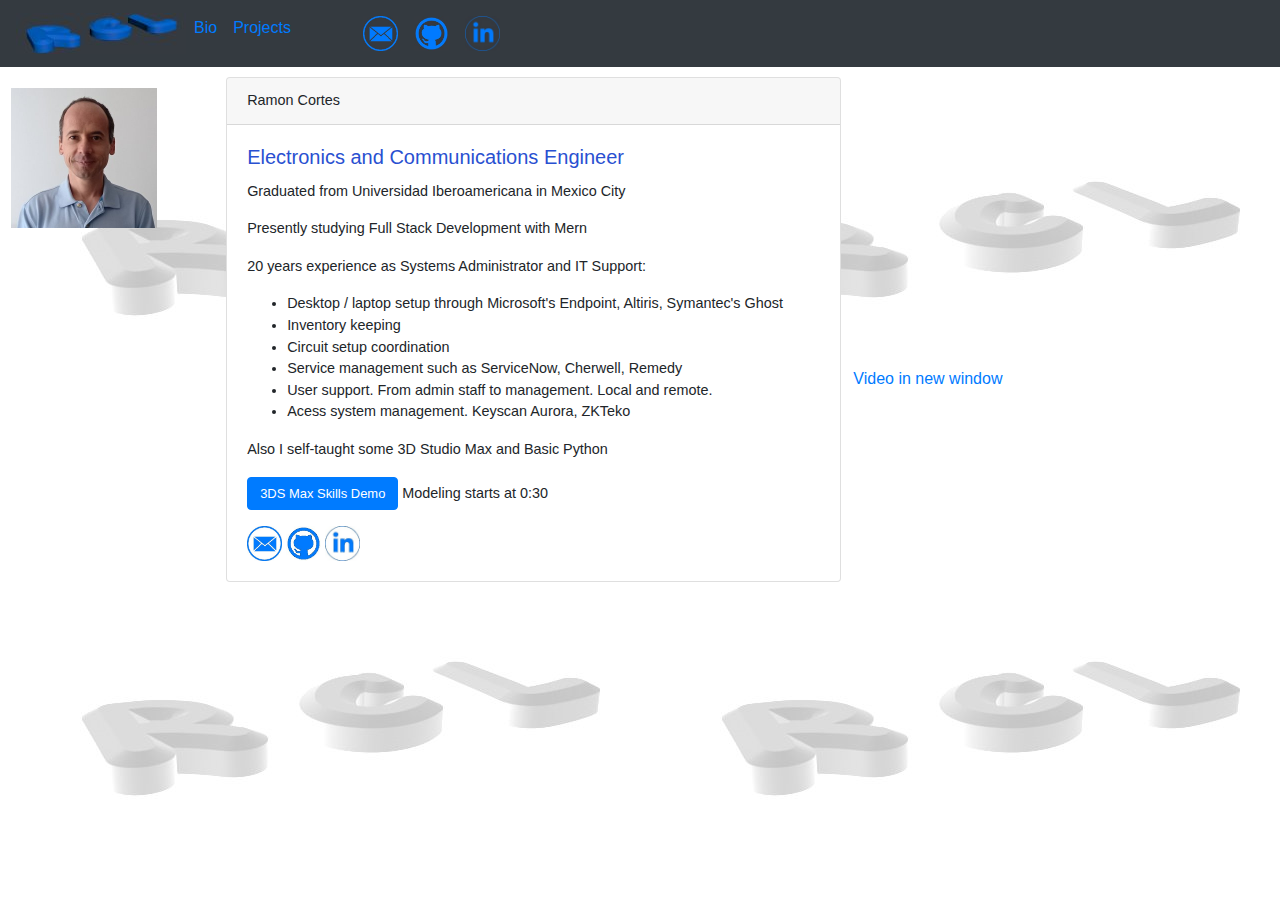
<file: bio.html>
<!DOCTYPE html>
<html lang="en">
<head>
  <!-- Copied from Bootstrap "Getting started"-->
  <meta charset="UTF-8">
  <meta name="viewport" content="width=device-width, initial-scale=1, shrink-to-fit=no">
  <link rel="stylesheet" href="https://cdn.jsdelivr.net/npm/bootstrap@4.3.1/dist/css/bootstrap.min.css" integrity="sha384-ggOyR0iXCbMQv3Xipma34MD+dH/1fQ784/j6cY/iJTQUOhcWr7x9JvoRxT2MZw1T" crossorigin="anonymous">

  <link rel="stylesheet" type="text/css" href="./rcl_portfolio.css">
  <title>Bio</title>
</head>
<body id="body">
  


  <script type="text/javascript" src="./rcl_portfolio.js"></script>

  <!-- Copied from Bootstrap "Getting started"-->
  <script src="https://code.jquery.com/jquery-3.3.1.slim.min.js" integrity="sha384-q8i/X+965DzO0rT7abK41JStQIAqVgRVzpbzo5smXKp4YfRvH+8abtTE1Pi6jizo" crossorigin="anonymous"></script>
    <script src="https://cdn.jsdelivr.net/npm/popper.js@1.14.7/dist/umd/popper.min.js" integrity="sha384-UO2eT0CpHqdSJQ6hJty5KVphtPhzWj9WO1clHTMGa3JDZwrnQq4sF86dIHNDz0W1" crossorigin="anonymous"></script>
    <script src="https://cdn.jsdelivr.net/npm/bootstrap@4.3.1/dist/js/bootstrap.min.js" integrity="sha384-JjSmVgyd0p3pXB1rRibZUAYoIIy6OrQ6VrjIEaFf/nJGzIxFDsf4x0xIM+B07jRM" crossorigin="anonymous"></script>
  
</body>
</html>
</file>
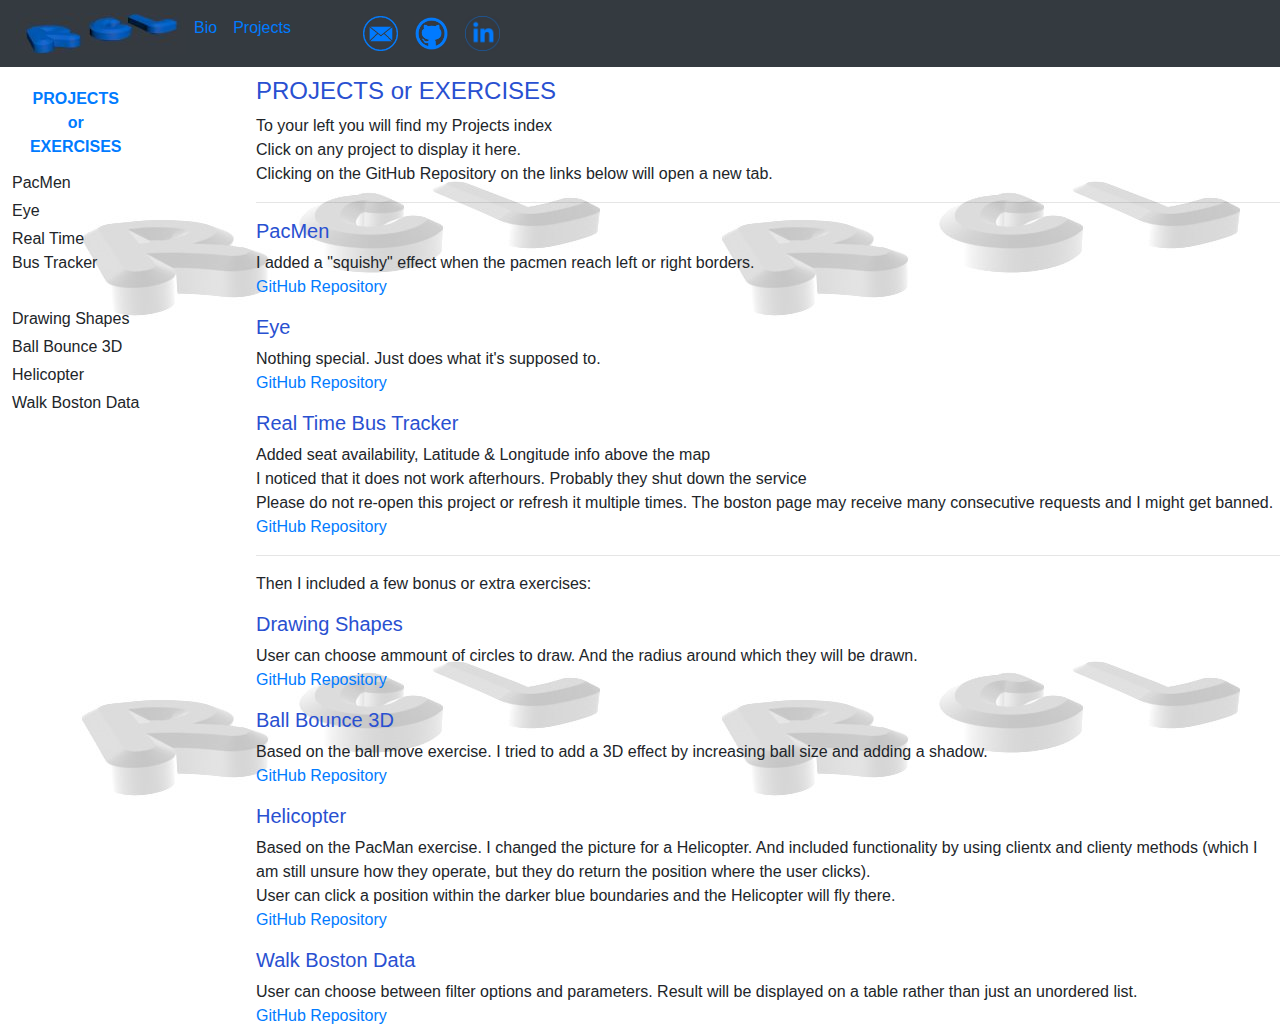
<file: projects.html>
<!DOCTYPE html>
<html lang="en">
<head>
  <!-- Copied from Bootstrap "Getting started"-->
  <meta charset="UTF-8">
  <meta name="viewport" content="width=device-width, initial-scale=1, shrink-to-fit=no">
  <link rel="stylesheet" href="https://cdn.jsdelivr.net/npm/bootstrap@4.3.1/dist/css/bootstrap.min.css" integrity="sha384-ggOyR0iXCbMQv3Xipma34MD+dH/1fQ784/j6cY/iJTQUOhcWr7x9JvoRxT2MZw1T" crossorigin="anonymous">

  <link rel="stylesheet" type="text/css" href="./rcl_portfolio.css">
  <title>Projects</title>
</head>
<body id="body">
  


  <script type="text/javascript" src="./rcl_portfolio.js"></script>

  <!-- Copied from Bootstrap "Getting started"-->
  <script src="https://code.jquery.com/jquery-3.3.1.slim.min.js" integrity="sha384-q8i/X+965DzO0rT7abK41JStQIAqVgRVzpbzo5smXKp4YfRvH+8abtTE1Pi6jizo" crossorigin="anonymous"></script>
    <script src="https://cdn.jsdelivr.net/npm/popper.js@1.14.7/dist/umd/popper.min.js" integrity="sha384-UO2eT0CpHqdSJQ6hJty5KVphtPhzWj9WO1clHTMGa3JDZwrnQq4sF86dIHNDz0W1" crossorigin="anonymous"></script>
    <script src="https://cdn.jsdelivr.net/npm/bootstrap@4.3.1/dist/js/bootstrap.min.js" integrity="sha384-JjSmVgyd0p3pXB1rRibZUAYoIIy6OrQ6VrjIEaFf/nJGzIxFDsf4x0xIM+B07jRM" crossorigin="anonymous"></script>
  
</body>
</html>
</file>
<file: rcl_portfolio.css>
body {
  background-image: url("images/background_rcl1.jpg");
}

.divWrapper {  
  display: grid;
  grid-template-columns: 20% auto;
  height: 700px;
}

.divWrapper-bio {
  display: grid;
  grid-template-columns: 1fr 3fr 2fr;
}

.divContent {
  height: 700px;
}

.top {
  margin-top: 10px;
}

.header {
  font-family: 'Trebuchet MS', 'Lucida Sans Unicode', 'Lucida Grande', 'Lucida Sans', Arial, sans-serif;
  color: rgb(41, 80, 209);
}

table, th, td {
  padding: 2px;
  margin-left: 10px;
  margin-top: 10px;
}

.start-page {  
  margin-left: 10px;
  margin-top: 10px;
}

.card-left {
  margin-left: 5%;
  margin-top: 10%;
}

.card-center {
  margin-left: 2%;
  margin-right: 2%;
  margin-top: 10px;
}

.card-right {
  margin-right: 5%;
  margin-top: 10%;
}

.smaller {
  font-size: 0.9em
}

.blue {
  background-color: rgb(41, 80, 209);
}

.icon-image {
  width: 35px;
  height: 35px;
}

.proj-links:hover {
  font-weight: bold;
  text-decoration-line: none;
}
</file>
